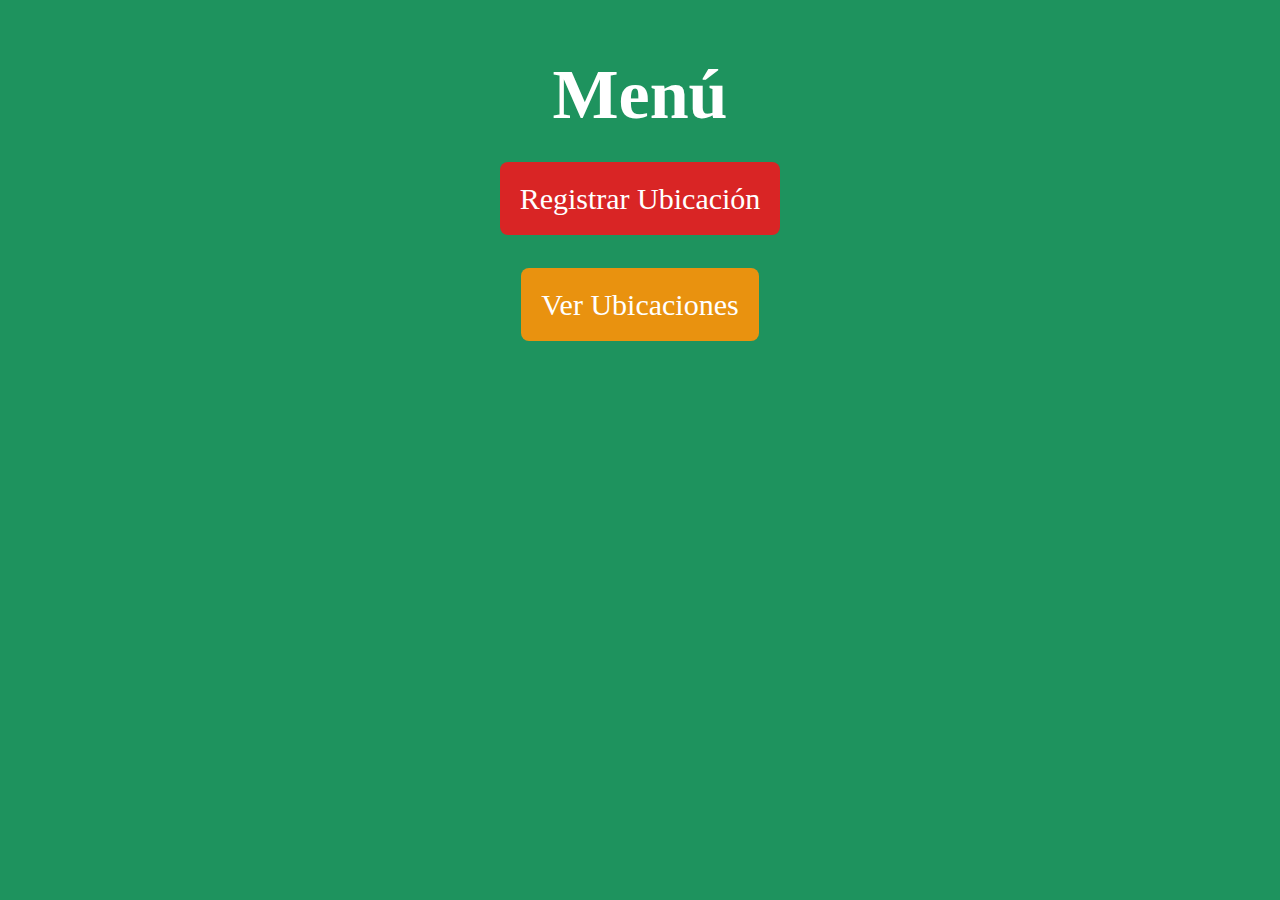
<file: index.html>
<!DOCTYPE html>
<html lang="es">
<head>
  <meta charset="UTF-8">
  <meta name="viewport" content="width=device-width, initial-scale=1.0">
  <link rel="stylesheet" href="estilosMenu.css">
  <title>Menu</title>

</head>
<body>


    
    <div class="container">
      <h1>Menú</h1>
      <a class="btnRegistrar" href="Me_Robaron.html">Registrar Ubicación</a>
      <br><br><br><br><br>
      <a class="btnVer" href="mapaRobos.html">Ver Ubicaciones</a>
    </div>


</body>
</html>
</file>
<file: estilosMenu.css>
body{
    margin: 0;
    padding: 8px;
    background:#1E935E;

}

.container{
    text-align: center;
}
a{
    text-decoration: none;
    color:white;
    font-size: 30px;
    border-radius:8px;
    padding: 20px;
}
h1{
    font-size: 70px;
    color: white;
}
.btnRegistrar{
    background-color:#D92525;
}
.btnVer{
    background-color:rgb(233, 146, 15);
}
</file>
